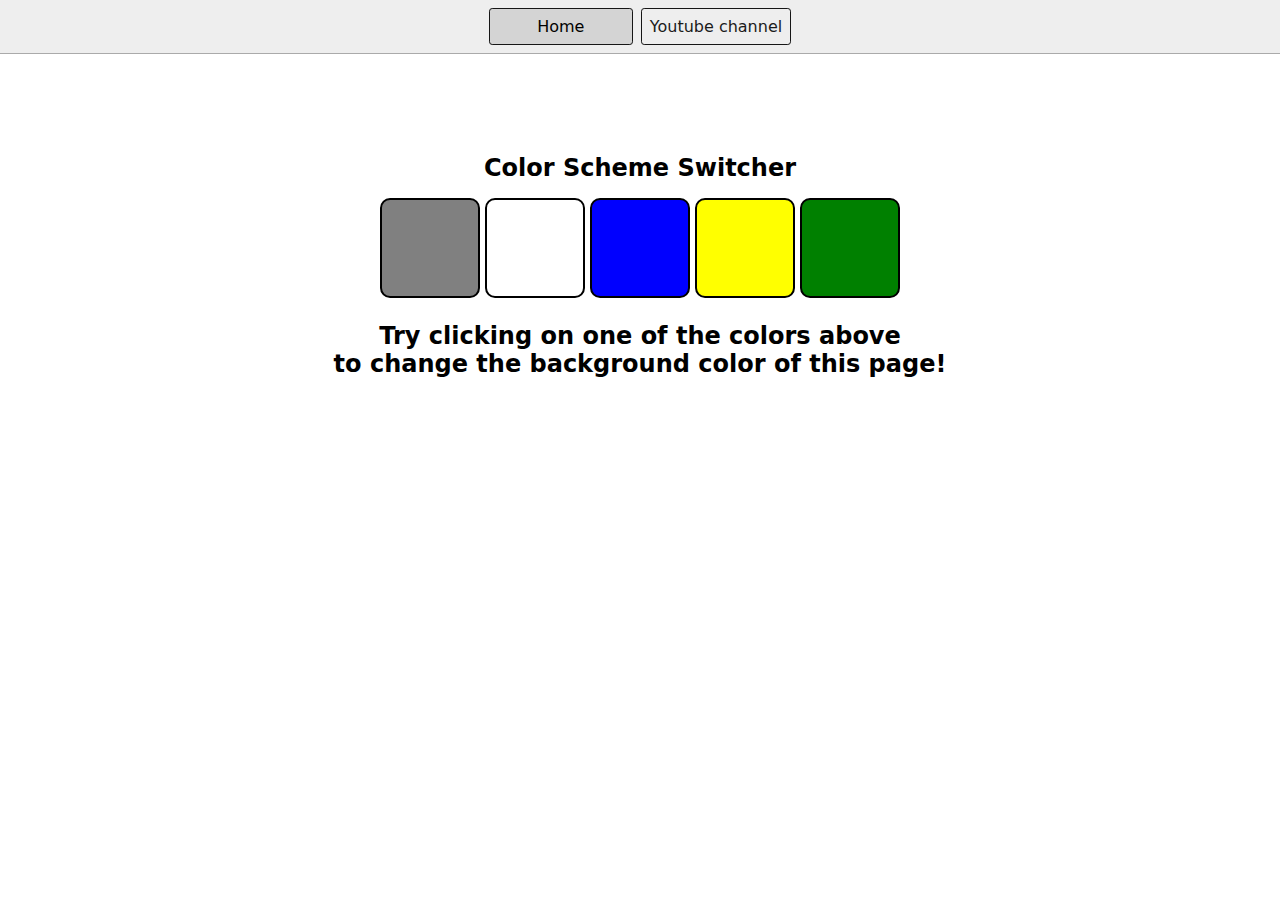
<file: 06_Projects/01_colorchanger/index.html>
<!DOCTYPE html>
<html lang="en">
  <head>
    <meta charset="UTF-8" />
    <meta name="viewport" content="width=device-width, initial-scale=1.0" />
    <meta http-equiv="X-UA-Compatible" content="ie=edge" />
    <link rel="stylesheet" href="index.css" />
    <link rel="stylesheet" href="../index.css" />
    <title>JavaScript Background Color Switcher</title>
  </head>
  <body>
    <nav>
      <a href="/" aria-current="page">Home</a>
      <a target="_blank" href="https://www.youtube.com/@chaiaurcode"
        >Youtube channel</a
      >
    </nav>
    <div class="canvas">
      <h1>Color Scheme Switcher</h1>
      <span class="button" id="grey"></span>
      <span class="button" id="white"></span>
      <span class="button" id="blue"></span>
      <span class="button" id="yellow"></span>
      <span class="button" id="green"></span>
      <h2>
        Try clicking on one of the colors above
        <span>to change the background color of this page!</span>
      </h2>
    </div>
    <script src="colorchanger.js"></script>
  </body>
</html>
</file>
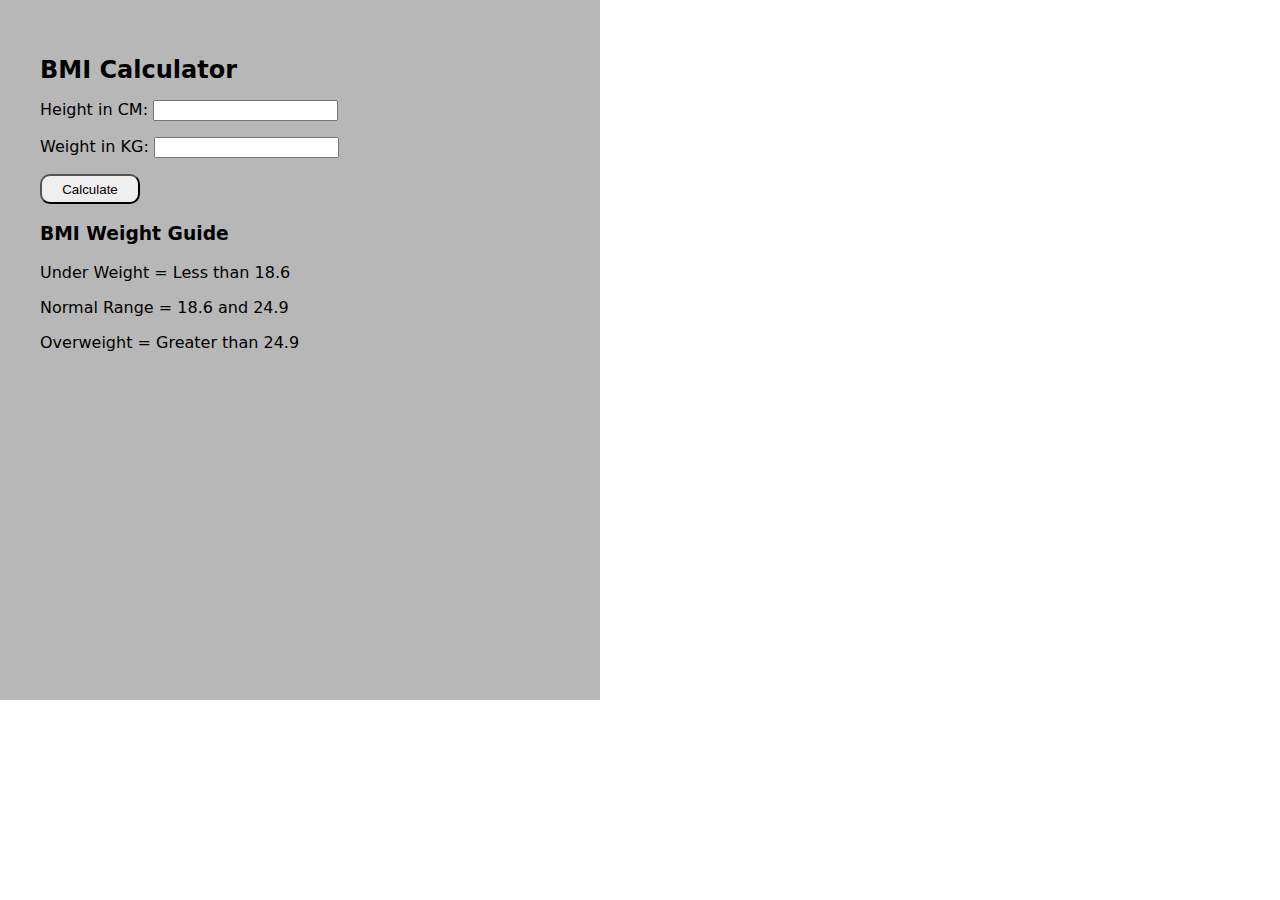
<file: 06_Projects/02_BMI_Generator/index.html>
<!DOCTYPE html>
<html lang="en">
  <head>
    <meta charset="UTF-8" />
    <meta name="viewport" content="width=device-width, initial-scale=1.0" />
    <link rel="stylesheet" href="index.css" />
    <link rel="stylesheet" href="../index.css" />
    <title>Document</title>
  </head>
  <body>
    <div class="container">
      <h1>BMI Calculator</h1>
      <form>
        <p><label>Height in CM: </label><input type="text" id="height" /></p>
        <p><label>Weight in KG: </label><input type="text" id="weight" /></p>
        <button>Calculate</button>
        <div id="results"></div>
        <div id="message"></div>
        <div id="weight-guide">
          <h3>BMI Weight Guide</h3>
          <p>Under Weight = Less than 18.6</p>
          <p>Normal Range = 18.6 and 24.9</p>
          <p>Overweight = Greater than 24.9</p>
        </div>
      </form>
    </div>
  </body>

  <script src="BMI.js"></script>
</html>
</file>
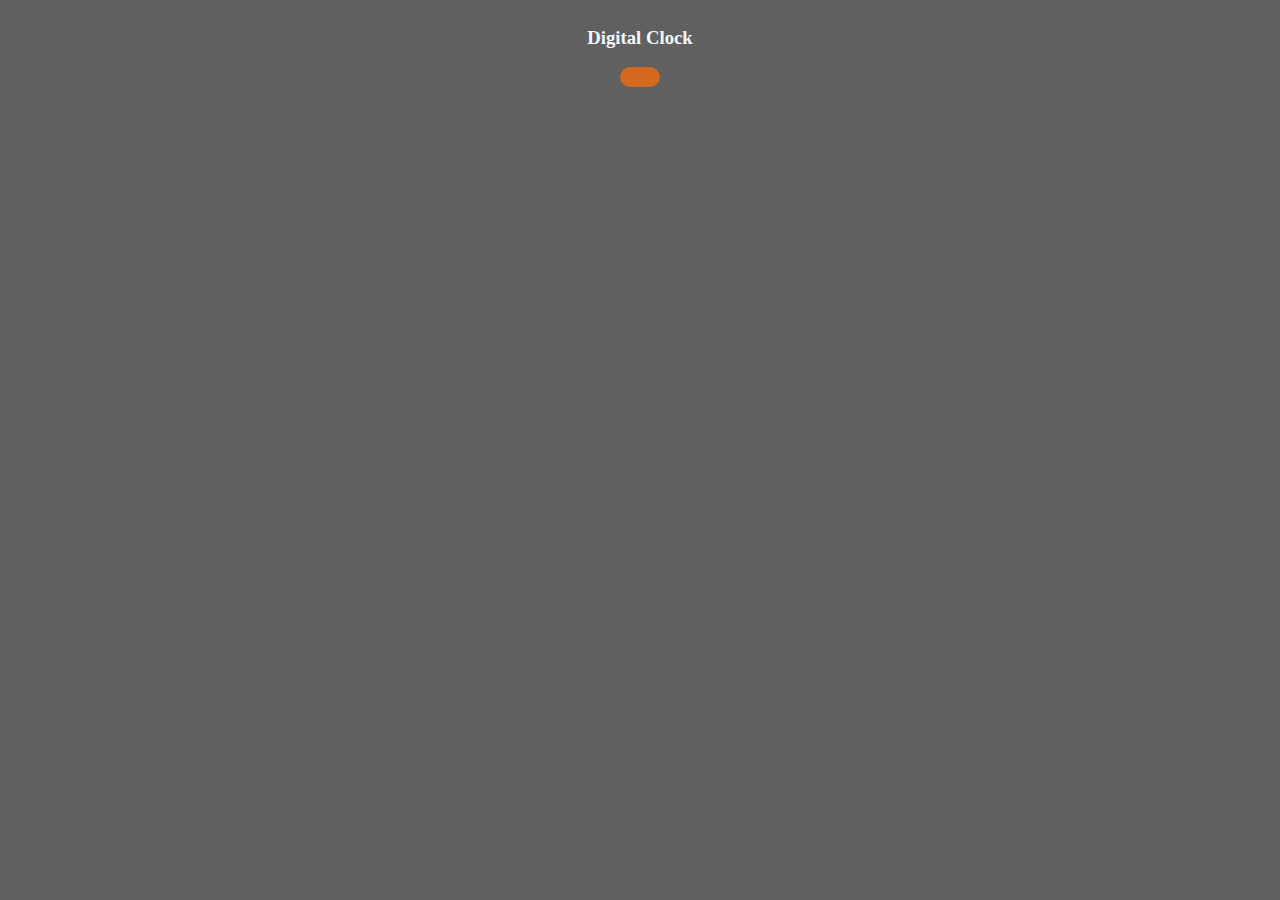
<file: 06_Projects/03_DigitalClock/index.html>
<!DOCTYPE html>
<html lang="en">
  <head>
    <meta charset="UTF-8" />
    <title>Document</title>
    <style>
      body {
        background-color: rgb(96, 96, 96);
        color: aliceblue;
      }

      .center {
        display: flex;
        justify-content: center;
        align-items: center;
        flex-direction: column;
      }

      .time {
        font-size: 20px;
        background-color: chocolate;
        padding: 10px 20px;
        border-radius: 10px;
      }
    </style>
  </head>
  <body>
    <div class="center">
      <div class="label">
        <h3>Digital Clock</h3>
      </div>
      <div class="time"></div>
    </div>
  </body>
  <script src="clock.js"></script>
</html>
</file>
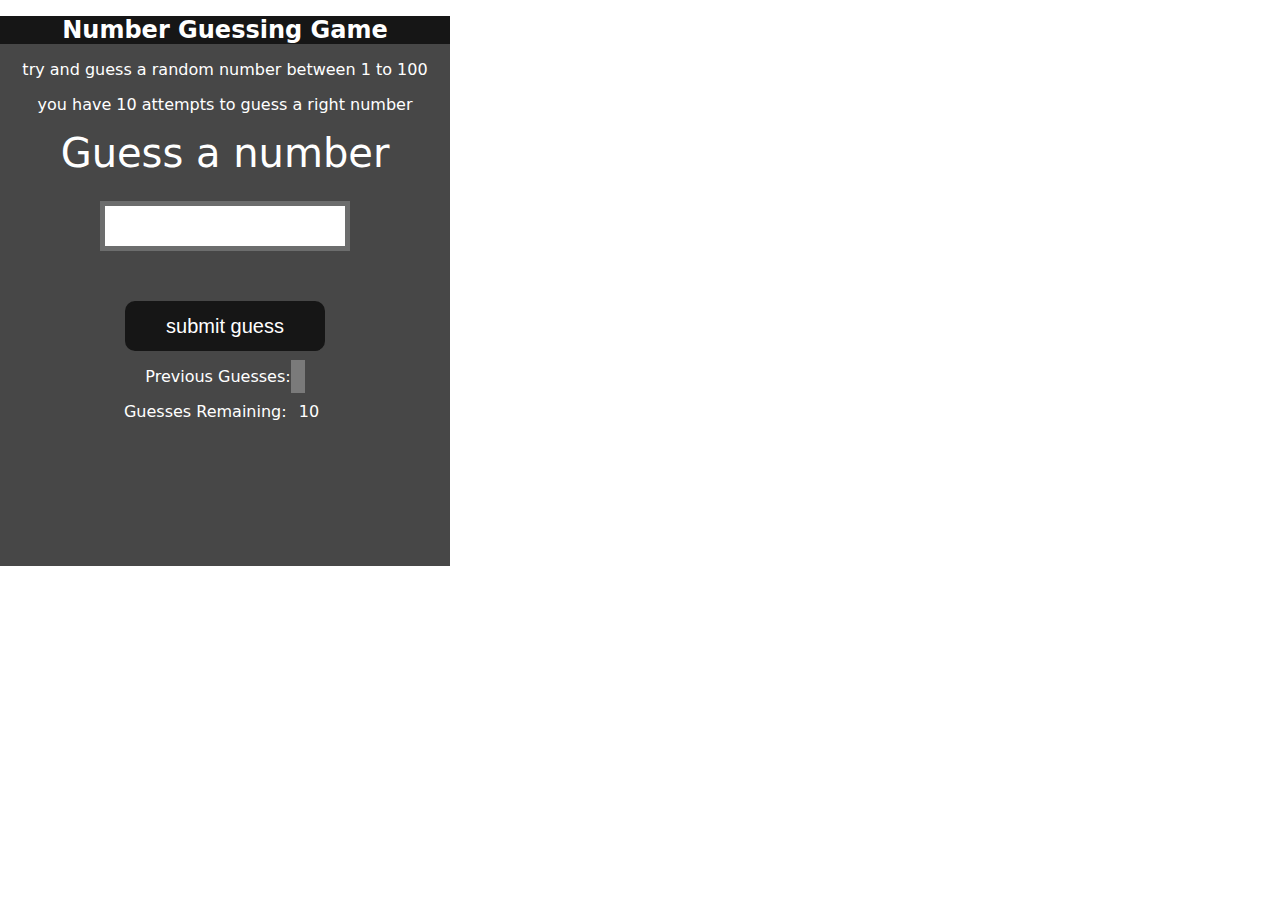
<file: 06_Projects/04_Guess_number/index.html>
<!DOCTYPE html>
<html lang="en">
  <head>
    <meta charset="UTF-8" />
    <title>Document</title>
    <link rel="stylesheet" href="index.css" />
    <link rel="stylesheet" href="../index.css" />
  </head>
  <body>
    <div id="wrapper">
      <h1>Number Guessing Game</h1>
      <p>try and guess a random number between 1 to 100</p>
      <p>you have 10 attempts to guess a right number</p>

      <form action="" class="form">
        <label for="guessField" id="guess">Guess a number</label>
        <input type="text" id="guessField" class="guessField" />
        <input type="submit" value="submit guess" id="submit" />
      </form>

      <div class="resultParas">
        <p>Previous Guesses: <span class="guesses"></span></p>
        <p>Guesses Remaining: <span class="lastResult">10</span></p>
        <p class="lowOrHi"></p>
      </div>
    </div>
  </body>

  <script src="number.js"></script>
</html>
</file>
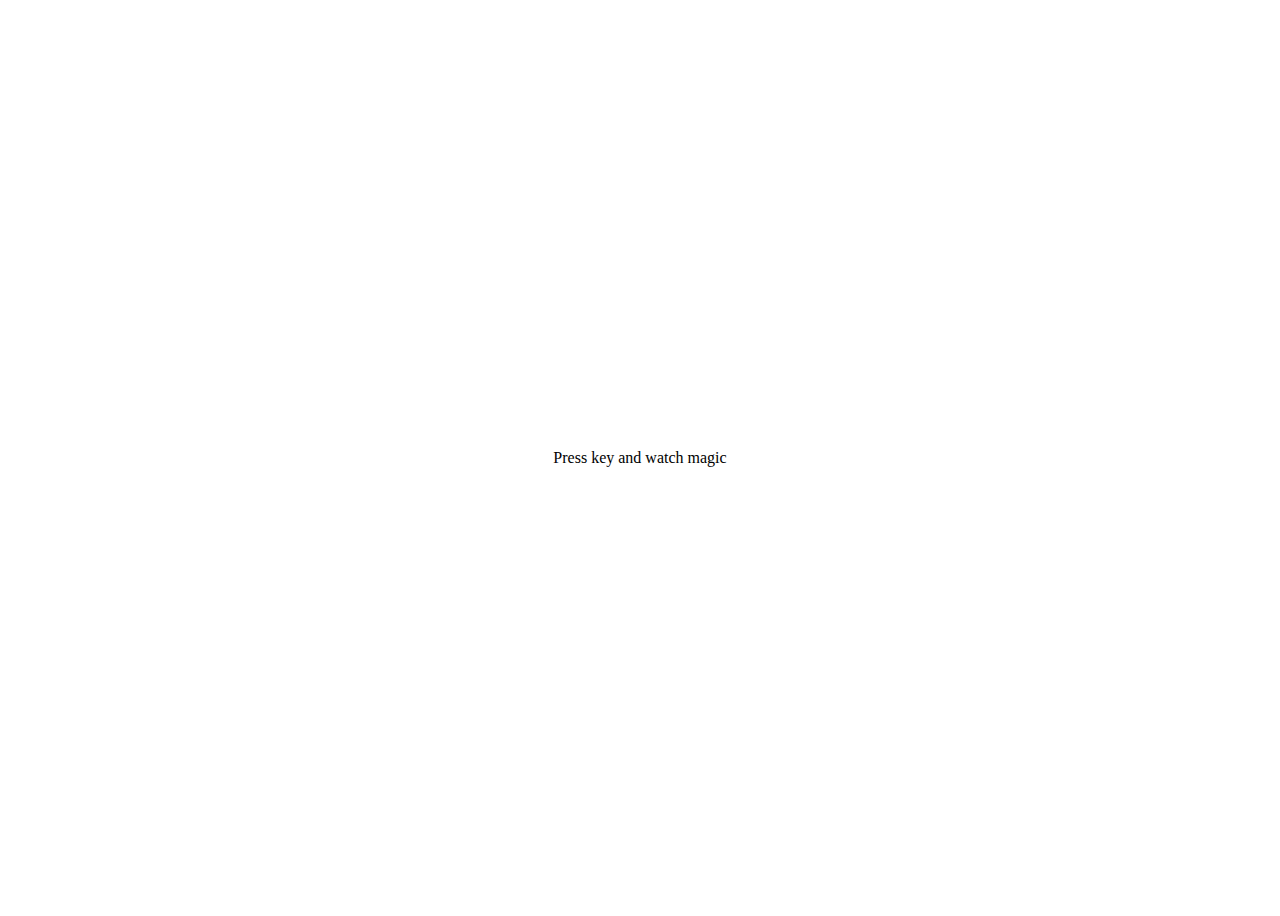
<file: 06_Projects/05_keyboard/index.html>
<!DOCTYPE html>
<html lang="en">
  <head>
    <meta charset="UTF-8" />
    <meta name="viewport" content="width=device-width, initial-scale=1.0" />
    <title>Keyboard Check</title>

    <style>
      table,
      th,
      td {
        border: 1px solid black;
      }
      .project {
        display: flex;
        justify-content: center;
        align-items: center;
        text-align: center;
        height: 100vh;
      }

      .color {
        color: rgb(0, 0, 0);
        display: flex;
        flex-direction: row;
      }
    </style>
  </head>
  <body>
    <div class="project">
      <div id="insert">
        <di class="key">Press key and watch magic</di>
      </div>
    </div>
  </body>

  <script src="index.js"></script>
</html>
</file>
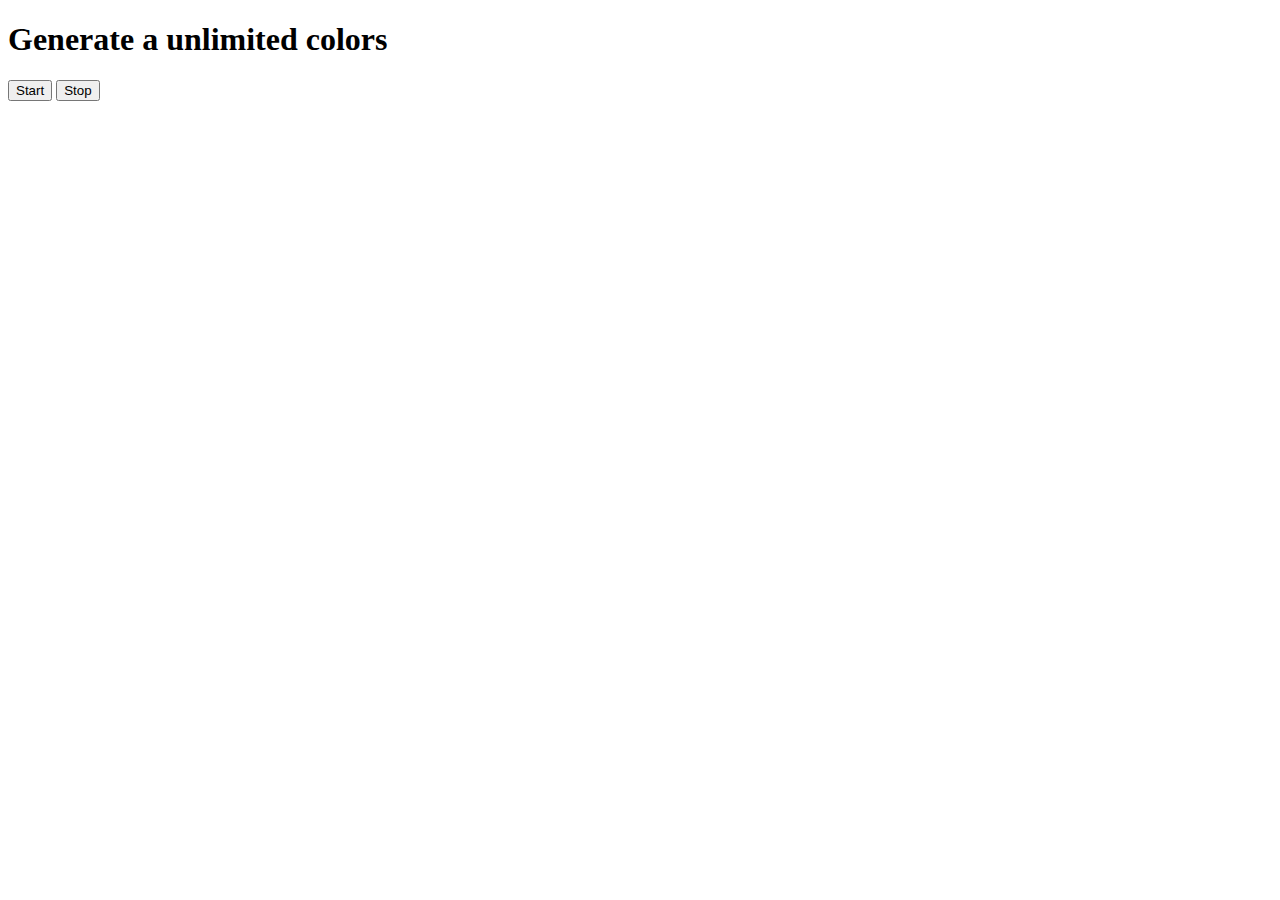
<file: 06_Projects/06_Unlimited_colors/index.html>
<!DOCTYPE html>
<html lang="en">
  <head>
    <meta charset="UTF-8" />
    <meta name="viewport" content="width=device-width, initial-scale=1.0" />
    <title>Unlimited Colors</title>
    <!-- <link rel="stylesheet" href="../index.css"> -->
  </head>
  <body>
    <h1>Generate a unlimited colors</h1>
    <button id="start">Start</button>
    <button id="stop">Stop</button>
  </body>
  <script src="index.js"></script>
</html>
</file>
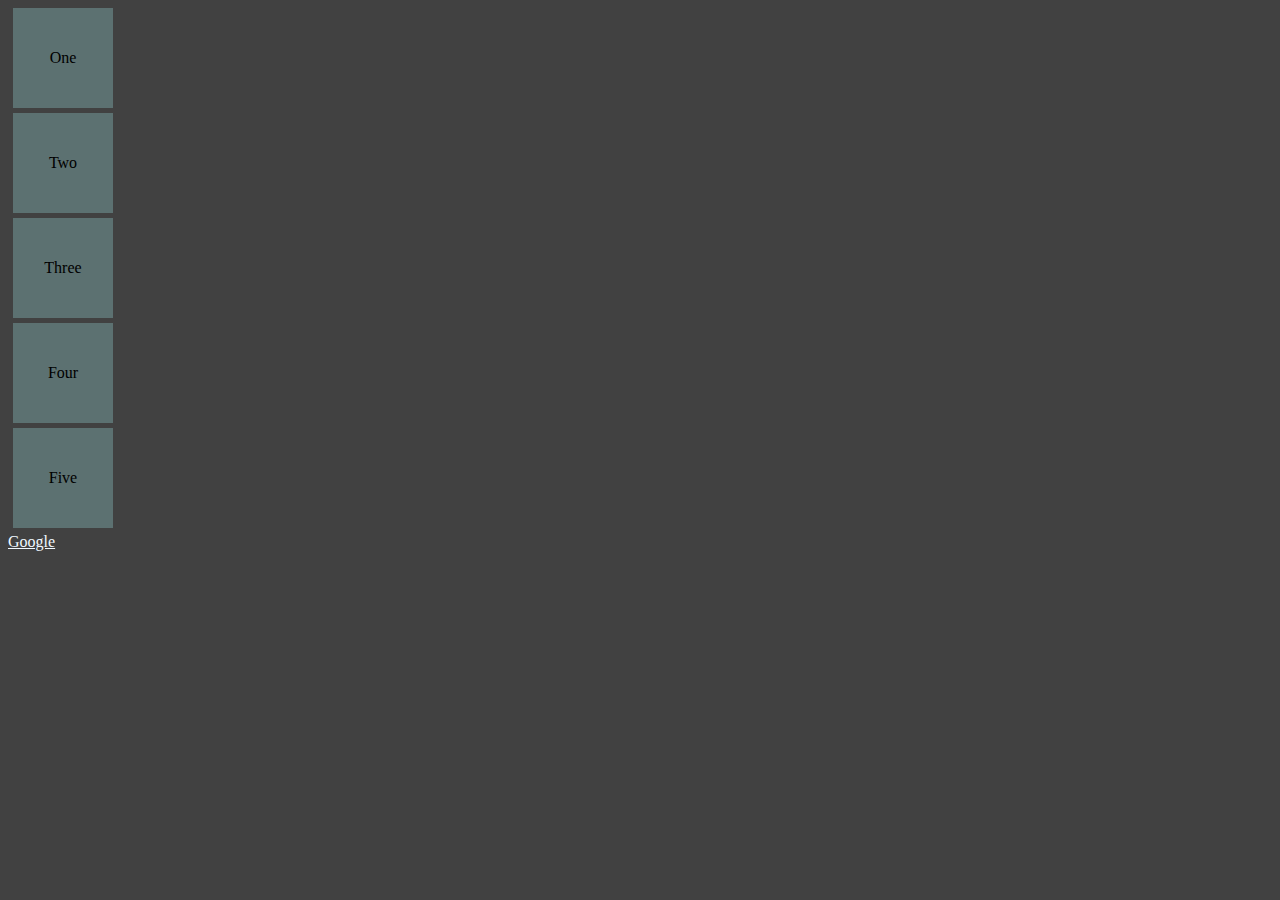
<file: 07_Events/one.html>
<!DOCTYPE html>
<html lang="en">
  <head>
    <meta charset="UTF-8" />
    <meta name="viewport" content="width=device-width, initial-scale=1.0" />
    <title>Events</title>

    <style>
      body {
        background-color: #414141;
        color: aliceblue;
      }

      .box {
        display: flex;
        justify-content: center;
        align-items: center;
        color: black;
        background-color: rgb(92, 113, 113);
        width: 100px;
        height: 100px;
        margin: 5px;
      }

      a {
        color: aliceblue;
      }
    </style>
  </head>
  <body>
    <div class="boxes">
      <div class="box" id="one">One</div>
      <div class="box" id="Two">Two</div>
      <div class="box" id="Three">Three</div>
      <div class="box" id="Four">Four</div>
      <div class="box" id="Five">Five</div>

      <a id="link" href="http://google.com">Google</a>
    </div>
  </body>

  <script>
    // let one = document.querySelector("#one");

    // document.querySelector(".boxes").addEventListener("click", function (e) {
    //   console.log("all boxes clicked");
    // });
    document.querySelector("#link").addEventListener("click", function (e) {
      e.preventDefault();
      // console.log("jkvnvisdvsdksd ck k");
    });

    let boxes = document.querySelector(".boxes");
    boxes.addEventListener("click", function (e) {
      //   console.log("three is clicked")
      console.log(e.target.tagName);

      if (e.target.tagName === "DIV") {
        let remove = e.target;
        remove.remove();
        // console.log(e.target.tagName);
      }

      //   e.stopPropagation();
    });
  </script>
</html>
</file>
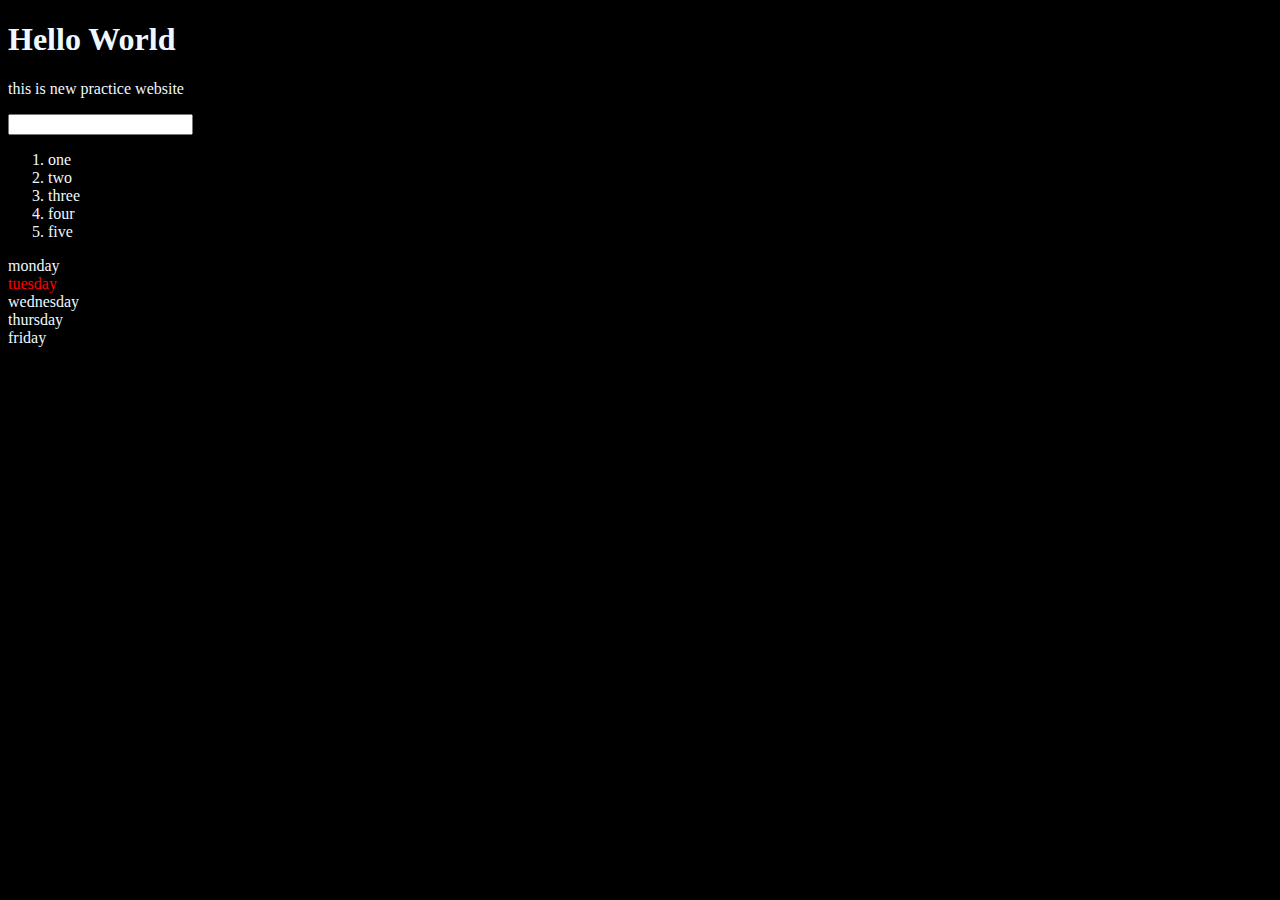
<file: DOM/one.html>
<!DOCTYPE html>
<html lang="en">
  <head>
    <meta charset="UTF-8" />
    <title>DOM</title>
    <style>
      .dg-black {
        background-color: black;
        color: aliceblue;
      }
    </style>
  </head>
  <body class="dg-black">
    <div>
      <h1 id="title" class="heading">
        Hello World <span style="display: none">okay</span>
      </h1>
      <p>this is new practice website</p>
      <p id="new-p"></p>
      <input type="password" name="pswd" id="dddd" />
      <ol>
        <li class="list">one</li>
        <li class="list">two</li>
        <li class="list">three</li>
        <li class="list">four</li>
        <li class="list">five</li>
      </ol>
    </div>

    <div class="parent">
      <div class="day">monday</div>
      <div class="day">tuesday</div>
      <div class="day">wednesday</div>
      <div class="day">thursday</div>
      <div class="day">friday</div>
    </div>
  </body>
</html>

<script>
  // let a = 10;

  // if (a >= 10) {
  //   document.getElementById("new-p").innerHTML = "a is bigger";
  // } else {
  //   document.getElementById("new-p").innerHTML = "a is BBBBBBBBBBBBBB";
  // }

  let parent = document.querySelector(".parent");

  // console.log(parent);
  // console.log(parent.children);
  // console.log(parent.children[1].innerHTML);

  for (let i = 0; i < parent.children.length; i++) {
    const element = parent.children[i];
    // console.log(element);
  }

  parent.children[1].style.color = "red";
  console.log(parent.firstElementChild.innerHTML);
  console.log(parent.lastElementChild.innerHTML);

  const dayOne = document.querySelector(".day");
  console.log(dayOne.parentElement);

  // let children = parent.children;
  // console.log(children);
  // console.log(children);

  // let ChildArr = Array.from(children);
  // console.log(ChildArr);

  // ChildArr.forEach((item) => {
  //   return console.log(item);
  // });
</script>
</file>
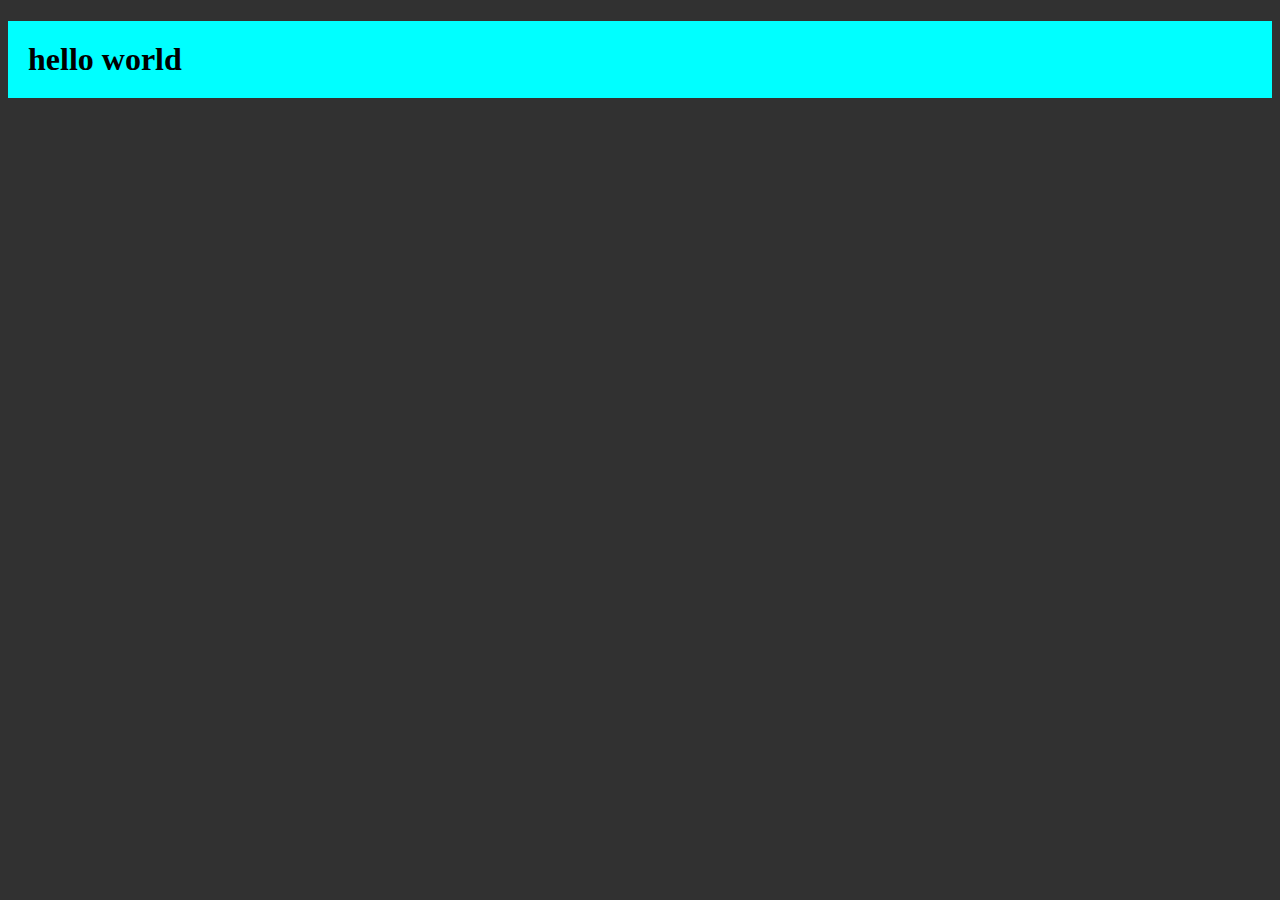
<file: DOM/two.html>
<!DOCTYPE html>
<html lang="en">
  <head>
    <meta charset="UTF-8" />
    <meta name="viewport" content="width=device-width, initial-scale=1.0" />
    <title>DOM 2</title>
    <style>
      body {
        background-color: rgba(0, 0, 0, 0.806);
      }
    </style>
  </head>
  <body></body>
  <script>
    const div = document.createElement("h1");
    console.log(div);
    div.className = "main";
    div.id = a = Math.round(Math.random() * 10 + 1);
    div.setAttribute("title", "new Title");
    const Color = ["red", "blue", "cyan"];

    for (let val = 0; val < Color.length; val++) {
      const element = Color[val];
      console.log(element);

      div.style.backgroundColor = element;
    }

    div.style.padding = "20px";
    // div.innerText = "hello world";
    const textNode = document.createTextNode("hello world");
    div.appendChild(textNode);

    document.body.appendChild(div);
  </script>
</html>
</file>
<file: 06_Projects/01_colorchanger/index.css>
html {
  margin: 0;
}

span {
  display: block;
}
.canvas {
  margin: 100px auto 100px;
  width: 80%;
  text-align: center;
}

.button {
  width: 100px;
  height: 100px;
  border: solid black 2px;
  border-radius: 10px;
  display: inline-block;
}

#grey {
  background: grey;
}

#white {
  background: white;
}
#blue {
  background: blue;
}
#yellow {
  background: yellow;
}
#green {
  background: green;
}
</file>
<file: 06_Projects/index.css>
* {
  box-sizing: border-box;
}

body {
  margin: 0;
  font-family: system-ui, sans-serif;
  color: black;
  background-color: white;
}

nav {
  display: flex;
  flex-wrap: wrap;
  align-items: center;
  justify-content: center;
  padding: 0.5rem;
  gap: 0.5rem;
  border-bottom: solid 1px #aaa;
  background-color: #eee;
}

nav a {
  display: inline-block;
  min-width: 9rem;
  padding: 0.5rem;
  border-radius: 0.2rem;
  border: solid 1px rgb(22, 22, 22);
  text-align: center;
  text-decoration: none;
  color: #1b1b1b;
}

nav a[aria-current="page"] {
  color: #000;
  background-color: #d4d4d4;
}

main {
  padding: 1rem;
}

h1 {
  font-weight: bold;
  font-size: 1.5rem;
}

.projects {
  display: flex;
  flex-direction: column;
}

.project-link {
  background-color: #fff;
  padding: 10px 30px;
  border-radius: 8px;
  color: #212121;
  text-decoration: none;
  border: 2px solid #212121;
  margin-top: 5px;
}
</file>
<file: 06_Projects/02_BMI_Generator/index.css>
body {
  display: block;
}

.container {
  width: 600px;
  height: 700px;
  background-color: rgb(183, 183, 183);
  padding: 40px;
}

button {
  width: 100px;
  height: 30px;
  border-radius: 10px;
}

form #results {
  font-size: larger;
  font-weight: 500;
  color: white;
  margin: 10px;
}
</file>
<file: 06_Projects/04_Guess_number/index.css>
html {
  font-family: sans-serif;
}

body {
  width: 300px;
  max-width: 900px;
  min-width: 480px;
  margin: 0 auto;
  background-color: #212121;
}

.lastResult {
  color: white;
  padding: 7px;
}

.guesses {
  color: white;
  padding: 7px;
}

button {
  background-color: #141414;
  color: #fff;
  width: 200px;
  height: 50px;
  /* border-radius: 25px; */
  font-size: 30px;
  border-style: none;
  margin-top: 30px;
  /* margin-left: 50px; */
}

#submit {
  background-color: #161616;
  color: #ffffff;
  width: 200px;
  height: 50px;
  border-radius: 10px;
  font-size: 20px;
  border-style: none;
  margin-top: 50px;
  /* margin-left: 75px; */
}

#guessField {
  color: #000;
  width: 250px;
  height: 50px;
  font-size: 20px;
  border-style: none;
  margin-top: 25px;

  /* margin-left: 50px; */
  border: 5px solid #6c6d6d;
  text-align: center;
}

#guess {
  font-size: 40px;
  /* margin-left: 90px; */
  margin-top: 120px;
  color: #fff;
}

.guesses {
  background-color: #7a7a7a;
}

#wrapper {
  box-sizing: border-box;
  text-align: center;
  width: 450px;
  height: 550px;
  background-color: #474747;
  color: #fff;
  font-size: 25px;
}

h1 {
  background-color: #161616;

  color: #fff;
  text-align: center;
}

p {
  font-size: 16px;
  text-align: center;
}
</file>
